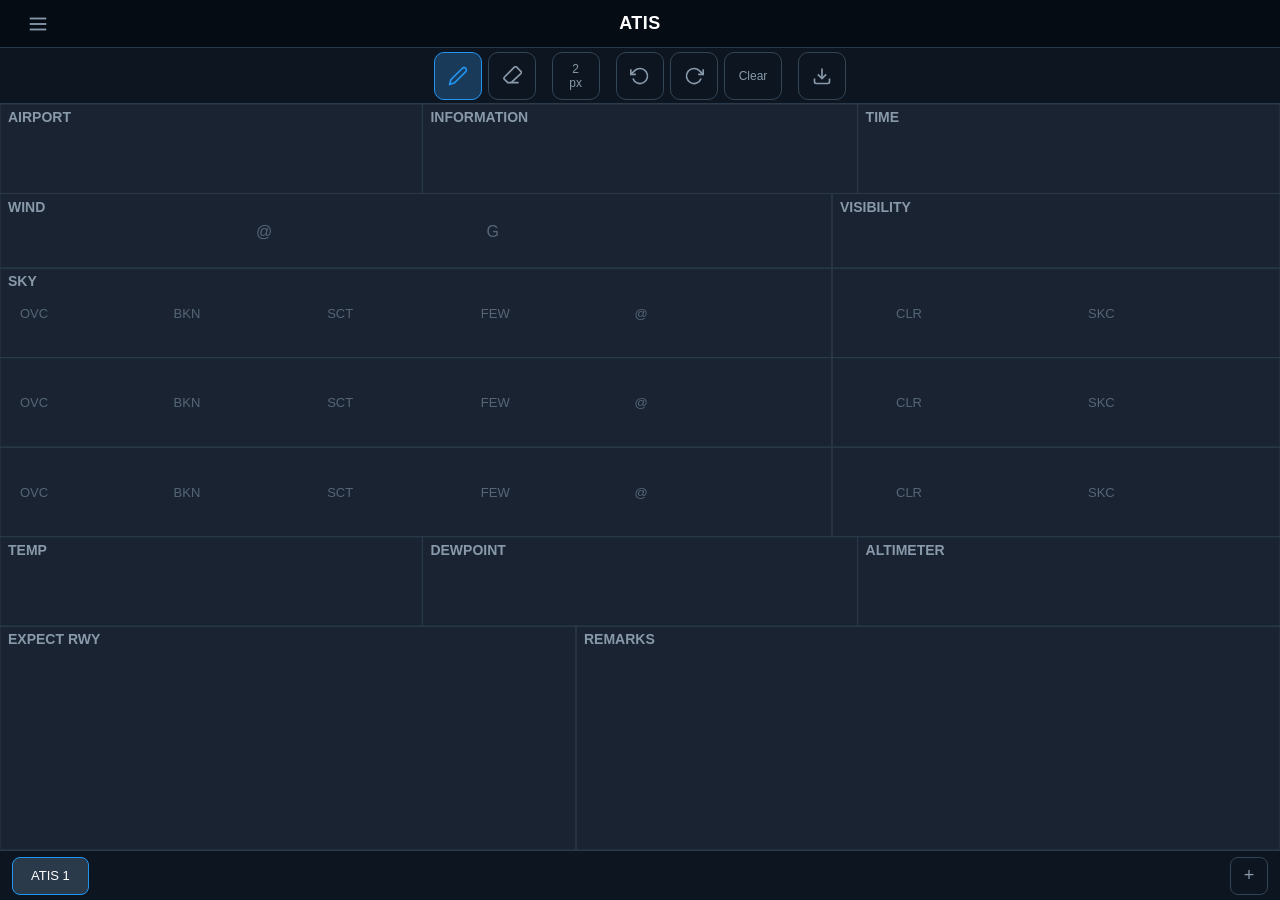
<file: index.html>
<!DOCTYPE html>
<html lang="en">
<head>
    <meta charset="UTF-8">
    <meta name="viewport" content="width=device-width, initial-scale=1, maximum-scale=1, user-scalable=no">
    <meta name="apple-mobile-web-app-capable" content="yes">
    <meta name="apple-mobile-web-app-status-bar-style" content="black-translucent">
    <meta name="apple-mobile-web-app-title" content="EFB">
    <title>EFB</title>
    <link rel="stylesheet" href="style.css">
    <link rel="manifest" href="manifest.json">
    <link rel="apple-touch-icon" href="apple-touch-icon.png">
</head>
<body>
    <div id="nav-bar">
        <button id="btn-menu" class="menu-btn" aria-label="Menu">
            <svg width="22" height="22" viewBox="0 0 24 24" fill="none" stroke="currentColor" stroke-width="2">
                <line x1="3" y1="6" x2="21" y2="6"/>
                <line x1="3" y1="12" x2="21" y2="12"/>
                <line x1="3" y1="18" x2="21" y2="18"/>
            </svg>
        </button>
        <span class="nav-title" id="nav-title">ATIS</span>
    </div>

    <div id="sidebar-overlay"></div>
    <div id="sidebar">
        <button class="sidebar-item active" data-mode="atis">ATIS</button>
        <button class="sidebar-item" data-mode="scratchpad">ScratchPad</button>
        <button class="sidebar-item" data-mode="diagrams">Diagrams</button>
        <button class="sidebar-item" data-mode="documents">Documents</button>
        <button class="sidebar-item" data-mode="checklists">Checklists</button>
    </div>

    <div id="toolbar">
        <div class="tool-group">
            <button id="btn-pen" class="tool-btn active" title="Pen">
                <svg width="20" height="20" viewBox="0 0 24 24" fill="none" stroke="currentColor" stroke-width="2">
                    <path d="M17 3a2.85 2.85 0 1 1 4 4L7.5 20.5 2 22l1.5-5.5L17 3z"/>
                </svg>
            </button>
            <button id="btn-eraser" class="tool-btn" title="Eraser">
                <svg width="20" height="20" viewBox="0 0 24 24" fill="none" stroke="currentColor" stroke-width="2">
                    <path d="M20 20H7L3 16c-.8-.8-.8-2 0-2.8L14.8 1.4c.8-.8 2-.8 2.8 0l5 5c.8.8.8 2 0 2.8L11 20"/>
                </svg>
            </button>
        </div>
        <div class="tool-group">
            <button id="btn-size" class="tool-btn size-btn" title="Pen Size">2 px</button>
        </div>
        <div class="tool-group">
            <button id="btn-undo" class="tool-btn" title="Undo">
                <svg width="20" height="20" viewBox="0 0 24 24" fill="none" stroke="currentColor" stroke-width="2">
                    <polyline points="1 4 1 10 7 10"/>
                    <path d="M3.51 15a9 9 0 1 0 2.13-9.36L1 10"/>
                </svg>
            </button>
            <button id="btn-redo" class="tool-btn" title="Redo">
                <svg width="20" height="20" viewBox="0 0 24 24" fill="none" stroke="currentColor" stroke-width="2">
                    <polyline points="23 4 23 10 17 10"/>
                    <path d="M20.49 15a9 9 0 1 1-2.13-9.36L23 10"/>
                </svg>
            </button>
            <button id="btn-clear" class="tool-btn" title="Clear All">Clear</button>
        </div>
        <div class="tool-group">
            <button id="btn-save" class="tool-btn" title="Save as PNG">
                <svg width="20" height="20" viewBox="0 0 24 24" fill="none" stroke="currentColor" stroke-width="2">
                    <path d="M21 15v4a2 2 0 0 1-2 2H5a2 2 0 0 1-2-2v-4"/>
                    <polyline points="7 10 12 15 17 10"/>
                    <line x1="12" y1="15" x2="12" y2="3"/>
                </svg>
            </button>
        </div>
        <div class="tool-group" id="theme-group" style="display:none;">
            <button id="btn-theme" class="tool-btn" title="Toggle Light/Dark">
                <svg width="20" height="20" viewBox="0 0 24 24" fill="none" stroke="currentColor" stroke-width="2">
                    <circle cx="12" cy="12" r="5"/>
                    <line x1="12" y1="1" x2="12" y2="3"/>
                    <line x1="12" y1="21" x2="12" y2="23"/>
                    <line x1="4.22" y1="4.22" x2="5.64" y2="5.64"/>
                    <line x1="18.36" y1="18.36" x2="19.78" y2="19.78"/>
                    <line x1="1" y1="12" x2="3" y2="12"/>
                    <line x1="21" y1="12" x2="23" y2="12"/>
                    <line x1="4.22" y1="19.78" x2="5.64" y2="18.36"/>
                    <line x1="18.36" y1="5.64" x2="19.78" y2="4.22"/>
                </svg>
            </button>
        </div>
    </div>

    <div id="canvas-container">
        <canvas id="template-canvas"></canvas>
        <canvas id="drawing-canvas"></canvas>
    </div>

    <!-- Diagrams: organized by airport folders -->
    <div id="diagrams-container" style="display:none;">
        <div id="diagrams-header">
            <button id="btn-upload-diagram" class="tool-btn">
                <svg width="20" height="20" viewBox="0 0 24 24" fill="none" stroke="currentColor" stroke-width="2">
                    <path d="M21 15v4a2 2 0 0 1-2 2H5a2 2 0 0 1-2-2v-4"/>
                    <polyline points="17 8 12 3 7 8"/>
                    <line x1="12" y1="3" x2="12" y2="15"/>
                </svg>
                <span style="margin-left:6px; font-size:12px;">Upload</span>
            </button>
            <button id="btn-add-airport" class="tool-btn">
                <svg width="20" height="20" viewBox="0 0 24 24" fill="none" stroke="currentColor" stroke-width="2">
                    <path d="M22 19a2 2 0 0 1-2 2H4a2 2 0 0 1-2-2V5a2 2 0 0 1 2-2h5l2 3h9a2 2 0 0 1 2 2z"/>
                    <line x1="12" y1="11" x2="12" y2="17"/>
                    <line x1="9" y1="14" x2="15" y2="14"/>
                </svg>
                <span style="margin-left:6px; font-size:12px;">Add Airport</span>
            </button>
            <button id="btn-back-airports" class="tool-btn" style="display:none;">
                <svg width="20" height="20" viewBox="0 0 24 24" fill="none" stroke="currentColor" stroke-width="2">
                    <polyline points="15 18 9 12 15 6"/>
                </svg>
                <span style="margin-left:4px; font-size:12px;">Back</span>
            </button>
            <span id="diagrams-title" style="color:#8899aa; font-size:13px; font-weight:600; margin-left:8px;">Airports</span>
            <input type="file" id="diagram-file-input" accept="image/*,.pdf" multiple style="display:none;">
        </div>
        <div id="diagrams-grid"></div>
    </div>

    <!-- Documents: flat list -->
    <div id="documents-container" style="display:none;">
        <div id="documents-header">
            <button id="btn-upload-doc" class="tool-btn">
                <svg width="20" height="20" viewBox="0 0 24 24" fill="none" stroke="currentColor" stroke-width="2">
                    <path d="M21 15v4a2 2 0 0 1-2 2H5a2 2 0 0 1-2-2v-4"/>
                    <polyline points="17 8 12 3 7 8"/>
                    <line x1="12" y1="3" x2="12" y2="15"/>
                </svg>
                <span style="margin-left:6px; font-size:12px;">Upload</span>
            </button>
            <input type="file" id="doc-file-input" accept="image/*,.pdf" multiple style="display:none;">
        </div>
        <div id="documents-grid"></div>
    </div>

    <!-- Checklists: organized by aircraft -->
    <div id="checklists-container" style="display:none;">
        <div id="checklists-header">
            <button id="btn-upload-checklist" class="tool-btn">
                <svg width="20" height="20" viewBox="0 0 24 24" fill="none" stroke="currentColor" stroke-width="2">
                    <path d="M21 15v4a2 2 0 0 1-2 2H5a2 2 0 0 1-2-2v-4"/>
                    <polyline points="17 8 12 3 7 8"/>
                    <line x1="12" y1="3" x2="12" y2="15"/>
                </svg>
                <span style="margin-left:6px; font-size:12px;">Upload</span>
            </button>
            <button id="btn-add-aircraft" class="tool-btn">
                <svg width="20" height="20" viewBox="0 0 24 24" fill="none" stroke="currentColor" stroke-width="2">
                    <path d="M22 19a2 2 0 0 1-2 2H4a2 2 0 0 1-2-2V5a2 2 0 0 1 2-2h5l2 3h9a2 2 0 0 1 2 2z"/>
                    <line x1="12" y1="11" x2="12" y2="17"/>
                    <line x1="9" y1="14" x2="15" y2="14"/>
                </svg>
                <span style="margin-left:6px; font-size:12px;">Add Aircraft</span>
            </button>
            <button id="btn-back-aircraft" class="tool-btn" style="display:none;">
                <svg width="20" height="20" viewBox="0 0 24 24" fill="none" stroke="currentColor" stroke-width="2">
                    <polyline points="15 18 9 12 15 6"/>
                </svg>
                <span style="margin-left:4px; font-size:12px;">Back</span>
            </button>
            <span id="checklists-title" style="color:#8899aa; font-size:13px; font-weight:600; margin-left:8px;">Aircraft</span>
            <input type="file" id="checklist-file-input" accept="image/*,.pdf" multiple style="display:none;">
        </div>
        <div id="checklists-grid"></div>
    </div>

    <!-- Shared viewer -->
    <div id="file-viewer" style="display:none;">
        <button id="btn-close-viewer">
            <svg width="24" height="24" viewBox="0 0 24 24" fill="none" stroke="currentColor" stroke-width="2">
                <line x1="18" y1="6" x2="6" y2="18"/>
                <line x1="6" y1="6" x2="18" y2="18"/>
            </svg>
        </button>
        <div id="viewer-content"></div>
    </div>

    <div id="page-bar">
        <div id="page-tabs"></div>
        <button id="btn-add-page" class="page-btn" title="New Page">+</button>
    </div>

    <script src="app.js"></script>
    <script>
        if ('serviceWorker' in navigator) {
            navigator.serviceWorker.register('./sw.js');
        }
    </script>
</body>
</html>
</file>
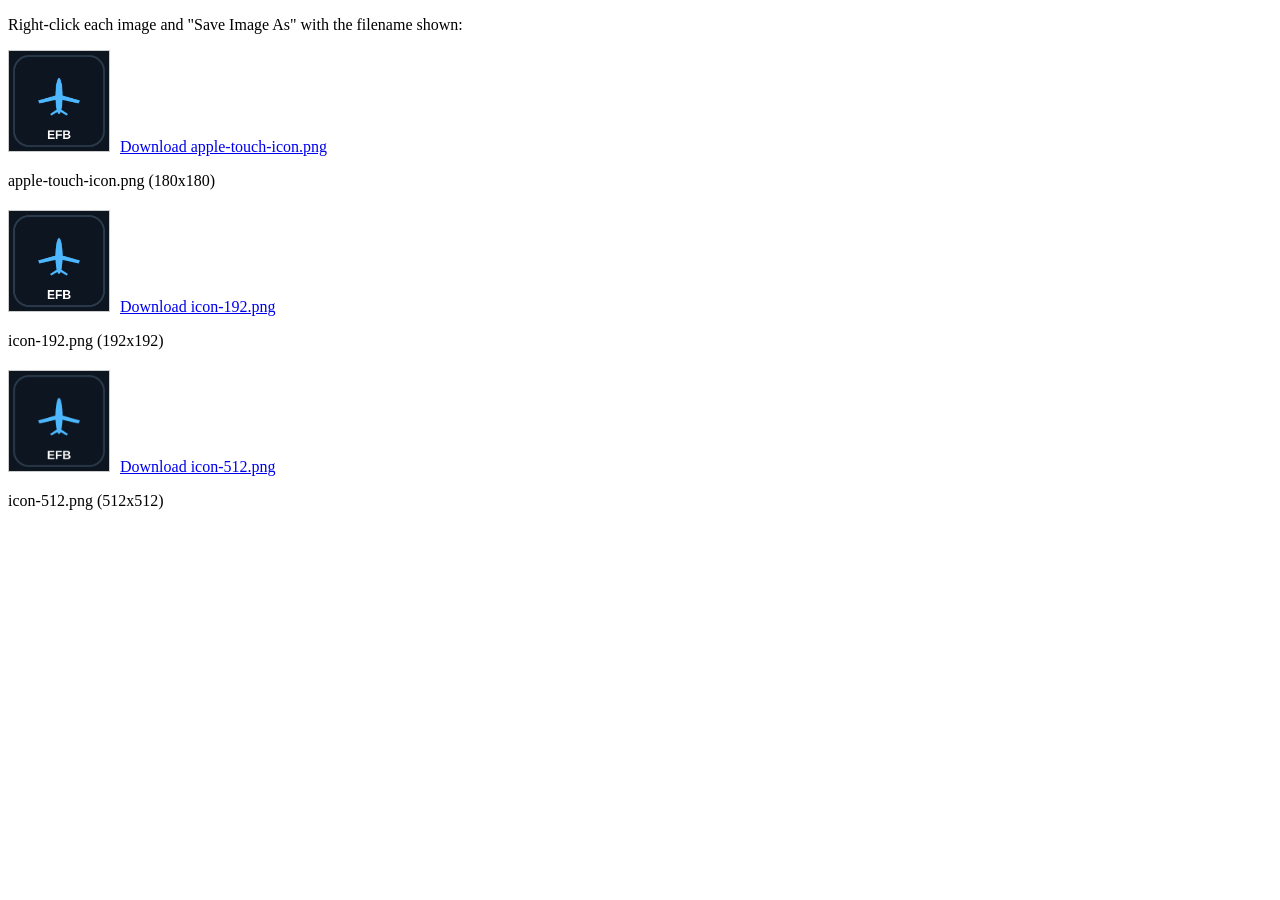
<file: generate-icons.html>
<!DOCTYPE html>
<html>
<head><title>Generate Icons</title></head>
<body>
<p>Right-click each image and "Save Image As" with the filename shown:</p>
<div id="icons"></div>
<script>
function createIcon(size, filename) {
    const canvas = document.createElement('canvas');
    canvas.width = size;
    canvas.height = size;
    const ctx = canvas.getContext('2d');

    // Background
    ctx.fillStyle = '#0d1520';
    ctx.fillRect(0, 0, size, size);

    // Rounded rect border
    const m = size * 0.05;
    ctx.strokeStyle = '#2a3a4a';
    ctx.lineWidth = size * 0.02;
    ctx.beginPath();
    ctx.roundRect(m, m, size - m*2, size - m*2, size * 0.15);
    ctx.stroke();

    // Airplane icon (simple)
    const cx = size / 2;
    const cy = size / 2 - size * 0.05;
    const s = size * 0.3;

    ctx.fillStyle = '#4db8ff';
    ctx.beginPath();
    // Fuselage
    ctx.ellipse(cx, cy, s * 0.12, s * 0.6, 0, 0, Math.PI * 2);
    ctx.fill();

    // Wings
    ctx.beginPath();
    ctx.moveTo(cx, cy - s * 0.05);
    ctx.lineTo(cx - s * 0.7, cy + s * 0.15);
    ctx.lineTo(cx - s * 0.65, cy + s * 0.25);
    ctx.lineTo(cx, cy + s * 0.1);
    ctx.lineTo(cx + s * 0.65, cy + s * 0.25);
    ctx.lineTo(cx + s * 0.7, cy + s * 0.15);
    ctx.closePath();
    ctx.fill();

    // Tail
    ctx.beginPath();
    ctx.moveTo(cx, cy + s * 0.4);
    ctx.lineTo(cx - s * 0.3, cy + s * 0.6);
    ctx.lineTo(cx - s * 0.25, cy + s * 0.65);
    ctx.lineTo(cx, cy + s * 0.5);
    ctx.lineTo(cx + s * 0.25, cy + s * 0.65);
    ctx.lineTo(cx + s * 0.3, cy + s * 0.6);
    ctx.closePath();
    ctx.fill();

    // EFB text
    ctx.fillStyle = '#ffffff';
    ctx.font = 'bold ' + (size * 0.12) + 'px -apple-system, sans-serif';
    ctx.textAlign = 'center';
    ctx.fillText('EFB', cx, size * 0.88);

    const div = document.createElement('div');
    div.style.marginBottom = '20px';
    const img = document.createElement('img');
    img.src = canvas.toDataURL('image/png');
    img.style.width = '100px';
    img.style.height = '100px';
    img.style.border = '1px solid #ccc';
    const label = document.createElement('p');
    label.textContent = filename + ' (' + size + 'x' + size + ')';

    const link = document.createElement('a');
    link.href = canvas.toDataURL('image/png');
    link.download = filename;
    link.textContent = 'Download ' + filename;
    link.style.marginLeft = '10px';

    div.appendChild(img);
    div.appendChild(link);
    div.appendChild(label);
    document.getElementById('icons').appendChild(div);
}

createIcon(180, 'apple-touch-icon.png');
createIcon(192, 'icon-192.png');
createIcon(512, 'icon-512.png');
</script>
</body>
</html>
</file>
<file: style.css>
* {
    margin: 0;
    padding: 0;
    box-sizing: border-box;
    -webkit-tap-highlight-color: transparent;
}

html, body {
    width: 100%;
    height: 100%;
    overflow: hidden;
    position: fixed;
    background: #0d1520;
    font-family: -apple-system, 'SF Pro', 'Helvetica Neue', sans-serif;
    color: #ffffff;
}

#nav-bar {
    position: fixed;
    top: 0;
    left: 0;
    right: 0;
    height: 44px;
    background: #060c14;
    display: flex;
    align-items: center;
    z-index: 110;
    border-bottom: 1px solid #2a3a4a;
    padding-top: env(safe-area-inset-top);
    padding-left: 12px;
    padding-right: 12px;
}

.menu-btn {
    width: 40px;
    height: 40px;
    border: none;
    border-radius: 8px;
    background: transparent;
    color: #8899aa;
    cursor: pointer;
    display: flex;
    align-items: center;
    justify-content: center;
    transition: background 0.2s ease-out, color 0.2s ease-out;
}

.menu-btn:hover {
    background: #1e3348;
    color: #ffffff;
}

.nav-title {
    position: absolute;
    left: 50%;
    transform: translateX(-50%);
    font-size: 16px;
    font-weight: 700;
    color: #ffffff;
    letter-spacing: 0.5px;
}

#sidebar-overlay {
    position: fixed;
    top: 0;
    left: 0;
    right: 0;
    bottom: 0;
    background: rgba(0,0,0,0.5);
    z-index: 105;
    opacity: 0;
    pointer-events: none;
    transition: opacity 0.25s ease-out;
}

#sidebar-overlay.open {
    opacity: 1;
    pointer-events: auto;
}

#sidebar {
    position: fixed;
    top: calc(44px + env(safe-area-inset-top));
    left: 0;
    bottom: 0;
    width: 220px;
    background: #060c14;
    border-right: 1px solid #2a3a4a;
    z-index: 108;
    transform: translateX(-100%);
    transition: transform 0.25s ease-out;
    display: flex;
    flex-direction: column;
    padding: 12px 0;
}

#sidebar.open {
    transform: translateX(0);
}

.sidebar-item {
    height: 48px;
    border: none;
    background: transparent;
    color: #8899aa;
    font-size: 14px;
    font-weight: 600;
    cursor: pointer;
    text-align: left;
    padding: 0 20px;
    border-left: 3px solid transparent;
    transition: background 0.2s ease-out, color 0.2s ease-out, border-color 0.2s ease-out;
    display: flex;
    align-items: center;
}

.sidebar-item:hover {
    background: #1a2a3a;
    color: #ffffff;
}

.sidebar-item.active {
    background: #1a3a5a;
    color: #4db8ff;
    border-left-color: #4db8ff;
}

#toolbar {
    position: fixed;
    top: calc(44px + env(safe-area-inset-top));
    left: 0;
    right: 0;
    height: 48px;
    background: #0d1520;
    display: flex;
    align-items: center;
    justify-content: center;
    gap: 12px;
    padding: 0 12px;
    z-index: 100;
    border-bottom: 1px solid #2a3a4a;
}

.tool-group {
    display: flex;
    align-items: center;
    gap: 4px;
}

.tool-btn {
    width: 40px;
    height: 40px;
    border: 1px solid #334455;
    border-radius: 8px;
    background: transparent;
    color: #8899aa;
    cursor: pointer;
    display: flex;
    align-items: center;
    justify-content: center;
    font-size: 12px;
    font-weight: 500;
    transition: background 0.2s ease-out, color 0.2s ease-out, border-color 0.2s ease-out;
}

.tool-btn:hover {
    background: #1e3348;
    color: #ffffff;
}

.tool-btn.active {
    background: #1a3a5a;
    border-color: #2196F3;
    color: #2196F3;
}

.size-btn {
    width: auto;
    padding: 0 10px;
    font-variant-numeric: tabular-nums;
}

#btn-clear {
    width: auto;
    padding: 0 10px;
}

#canvas-container {
    position: fixed;
    top: calc(92px + env(safe-area-inset-top));
    left: 0;
    right: 0;
    bottom: 44px;
    background: #1a2332;
}

#canvas-container.light {
    background: #ffffff;
}

#template-canvas,
#drawing-canvas {
    position: absolute;
    top: 0;
    left: 0;
    width: 100%;
    height: 100%;
}

#template-canvas {
    z-index: 1;
}

#drawing-canvas {
    z-index: 2;
    touch-action: none;
}

#page-bar {
    position: fixed;
    bottom: 0;
    left: 0;
    right: 0;
    height: 44px;
    background: #0d1520;
    display: flex;
    align-items: center;
    border-top: 1px solid #2a3a4a;
    padding: 0 8px;
    padding-bottom: env(safe-area-inset-bottom);
    z-index: 100;
}

#page-tabs {
    display: flex;
    align-items: center;
    gap: 4px;
    overflow-x: auto;
    flex: 1;
    -webkit-overflow-scrolling: touch;
    scrollbar-width: none;
}

#page-tabs::-webkit-scrollbar {
    display: none;
}

.page-tab {
    height: 34px;
    padding: 0 14px;
    border: 1px solid #334455;
    border-radius: 6px;
    background: transparent;
    color: #8899aa;
    font-size: 12px;
    font-weight: 500;
    cursor: pointer;
    white-space: nowrap;
    flex-shrink: 0;
    transition: background 0.2s ease-out, color 0.2s ease-out, border-color 0.2s ease-out;
}

.page-tab:hover {
    background: #1a2a3a;
    color: #ffffff;
}

.page-tab.active {
    background: #2a3a4a;
    border-color: #2196F3;
    color: #ffffff;
}

.page-btn {
    width: 34px;
    height: 34px;
    border: 1px solid #334455;
    border-radius: 6px;
    background: transparent;
    color: #8899aa;
    font-size: 18px;
    cursor: pointer;
    display: flex;
    align-items: center;
    justify-content: center;
    flex-shrink: 0;
    margin-left: 8px;
    transition: background 0.2s ease-out, color 0.2s ease-out;
}

.page-btn:hover {
    background: #1a3a5a;
    color: #2196F3;
}

/* Diagrams, Documents, Checklists shared */
#diagrams-container,
#documents-container,
#checklists-container {
    position: fixed;
    top: calc(44px + env(safe-area-inset-top));
    left: 0;
    right: 0;
    bottom: 0;
    background: #0d1520;
    overflow-y: auto;
    -webkit-overflow-scrolling: touch;
    z-index: 50;
}

#diagrams-header,
#documents-header,
#checklists-header {
    padding: 12px 16px;
    display: flex;
    align-items: center;
    gap: 12px;
    flex-wrap: wrap;
}

#diagrams-header .tool-btn,
#documents-header .tool-btn,
#checklists-header .tool-btn {
    width: auto;
    padding: 0 14px;
}

#diagrams-grid,
#documents-grid,
#checklists-grid {
    display: grid;
    grid-template-columns: repeat(auto-fill, minmax(160px, 1fr));
    gap: 12px;
    padding: 0 16px 16px;
}

.file-card {
    background: #1a2332;
    border: 1px solid #2a3a4a;
    border-radius: 8px;
    overflow: hidden;
    cursor: pointer;
    transition: border-color 0.2s ease-out, box-shadow 0.2s ease-out;
    position: relative;
}

.file-card:hover {
    border-color: #2196F3;
}

.file-card img {
    width: 100%;
    aspect-ratio: 3/4;
    object-fit: cover;
    display: block;
}

.file-card-label {
    padding: 8px;
    font-size: 11px;
    color: #8899aa;
    white-space: nowrap;
    overflow: hidden;
    text-overflow: ellipsis;
}

.file-card-delete {
    position: absolute;
    top: 4px;
    right: 4px;
    width: 24px;
    height: 24px;
    border-radius: 50%;
    background: rgba(0,0,0,0.7);
    border: none;
    color: #ff5555;
    font-size: 14px;
    cursor: pointer;
    display: flex;
    align-items: center;
    justify-content: center;
    opacity: 0;
    transition: opacity 0.2s ease-out;
}

.file-card:hover .file-card-delete {
    opacity: 1;
}

.airport-folder {
    background: #1a2332;
    border: 1px solid #2a3a4a;
    border-radius: 8px;
    padding: 20px 16px;
    cursor: pointer;
    transition: border-color 0.2s ease-out, box-shadow 0.2s ease-out;
    text-align: center;
    position: relative;
}

.airport-folder:hover {
    border-color: #2196F3;
}

.airport-folder-name {
    font-size: 16px;
    font-weight: 700;
    color: #ffffff;
    letter-spacing: 1px;
}

.airport-folder-count {
    font-size: 11px;
    color: #556677;
    margin-top: 4px;
}

.airport-folder-delete {
    position: absolute;
    top: 6px;
    right: 6px;
    width: 22px;
    height: 22px;
    border-radius: 50%;
    background: rgba(0,0,0,0.7);
    border: none;
    color: #ff5555;
    font-size: 13px;
    cursor: pointer;
    display: flex;
    align-items: center;
    justify-content: center;
    opacity: 0;
    transition: opacity 0.2s ease-out;
}

.airport-folder:hover .airport-folder-delete {
    opacity: 1;
}

#file-viewer {
    position: fixed;
    top: 0;
    left: 0;
    right: 0;
    bottom: 0;
    background: #000000;
    z-index: 200;
    display: flex;
    align-items: center;
    justify-content: center;
    animation: fadeIn 0.2s ease-out;
}

@keyframes fadeIn {
    from { opacity: 0; }
    to { opacity: 1; }
}

#btn-close-viewer {
    position: absolute;
    top: 16px;
    right: 16px;
    width: 44px;
    height: 44px;
    border-radius: 50%;
    background: rgba(50,50,50,0.8);
    border: none;
    color: #ffffff;
    cursor: pointer;
    display: flex;
    align-items: center;
    justify-content: center;
    z-index: 210;
}

#viewer-content {
    width: 100%;
    height: 100%;
    overflow: hidden;
    position: relative;
}

#viewer-content object {
    width: 100%;
    height: 100%;
}

#viewer-content img {
    position: absolute;
    top: 0;
    left: 0;
    transform-origin: 0 0;
    user-select: none;
    -webkit-user-drag: none;
}

/* ===== iPad Pro 10.5" and larger ===== */
@media (min-width: 768px) {
    #nav-bar {
        height: 48px;
        padding-left: 16px;
        padding-right: 16px;
    }

    .menu-btn {
        width: 44px;
        height: 44px;
    }

    .nav-title {
        font-size: 18px;
    }

    #sidebar {
        top: calc(48px + env(safe-area-inset-top));
        width: 240px;
    }

    .sidebar-item {
        height: 52px;
        font-size: 15px;
        padding: 0 24px;
    }

    #toolbar {
        top: calc(48px + env(safe-area-inset-top));
        height: 56px;
        gap: 16px;
        padding: 0 20px;
    }

    .tool-group {
        gap: 6px;
    }

    .tool-btn {
        width: 48px;
        height: 48px;
        border-radius: 10px;
    }

    .size-btn {
        padding: 0 14px;
    }

    #btn-clear {
        padding: 0 14px;
    }

    #canvas-container {
        top: calc(104px + env(safe-area-inset-top));
        bottom: 50px;
    }

    #page-bar {
        height: 50px;
        padding: 0 12px;
    }

    #page-tabs {
        gap: 6px;
    }

    .page-tab {
        height: 38px;
        padding: 0 18px;
        font-size: 13px;
        border-radius: 8px;
    }

    .page-btn {
        width: 38px;
        height: 38px;
        border-radius: 8px;
    }

    #diagrams-container,
    #documents-container,
    #checklists-container {
        top: calc(48px + env(safe-area-inset-top));
    }

    #diagrams-header,
    #documents-header,
    #checklists-header {
        padding: 16px 20px;
        gap: 14px;
    }

    #diagrams-grid,
    #documents-grid,
    #checklists-grid {
        grid-template-columns: repeat(auto-fill, minmax(200px, 1fr));
        gap: 16px;
        padding: 0 20px 20px;
    }

    .file-card {
        border-radius: 12px;
        box-shadow: 0 2px 8px rgba(0,0,0,0.2);
    }

    .file-card-label {
        padding: 10px;
        font-size: 12px;
    }

    .airport-folder {
        border-radius: 12px;
        padding: 24px 20px;
        box-shadow: 0 2px 8px rgba(0,0,0,0.2);
    }

    .airport-folder-name {
        font-size: 18px;
    }

    .airport-folder-count {
        font-size: 12px;
        margin-top: 6px;
    }
}
</file>
